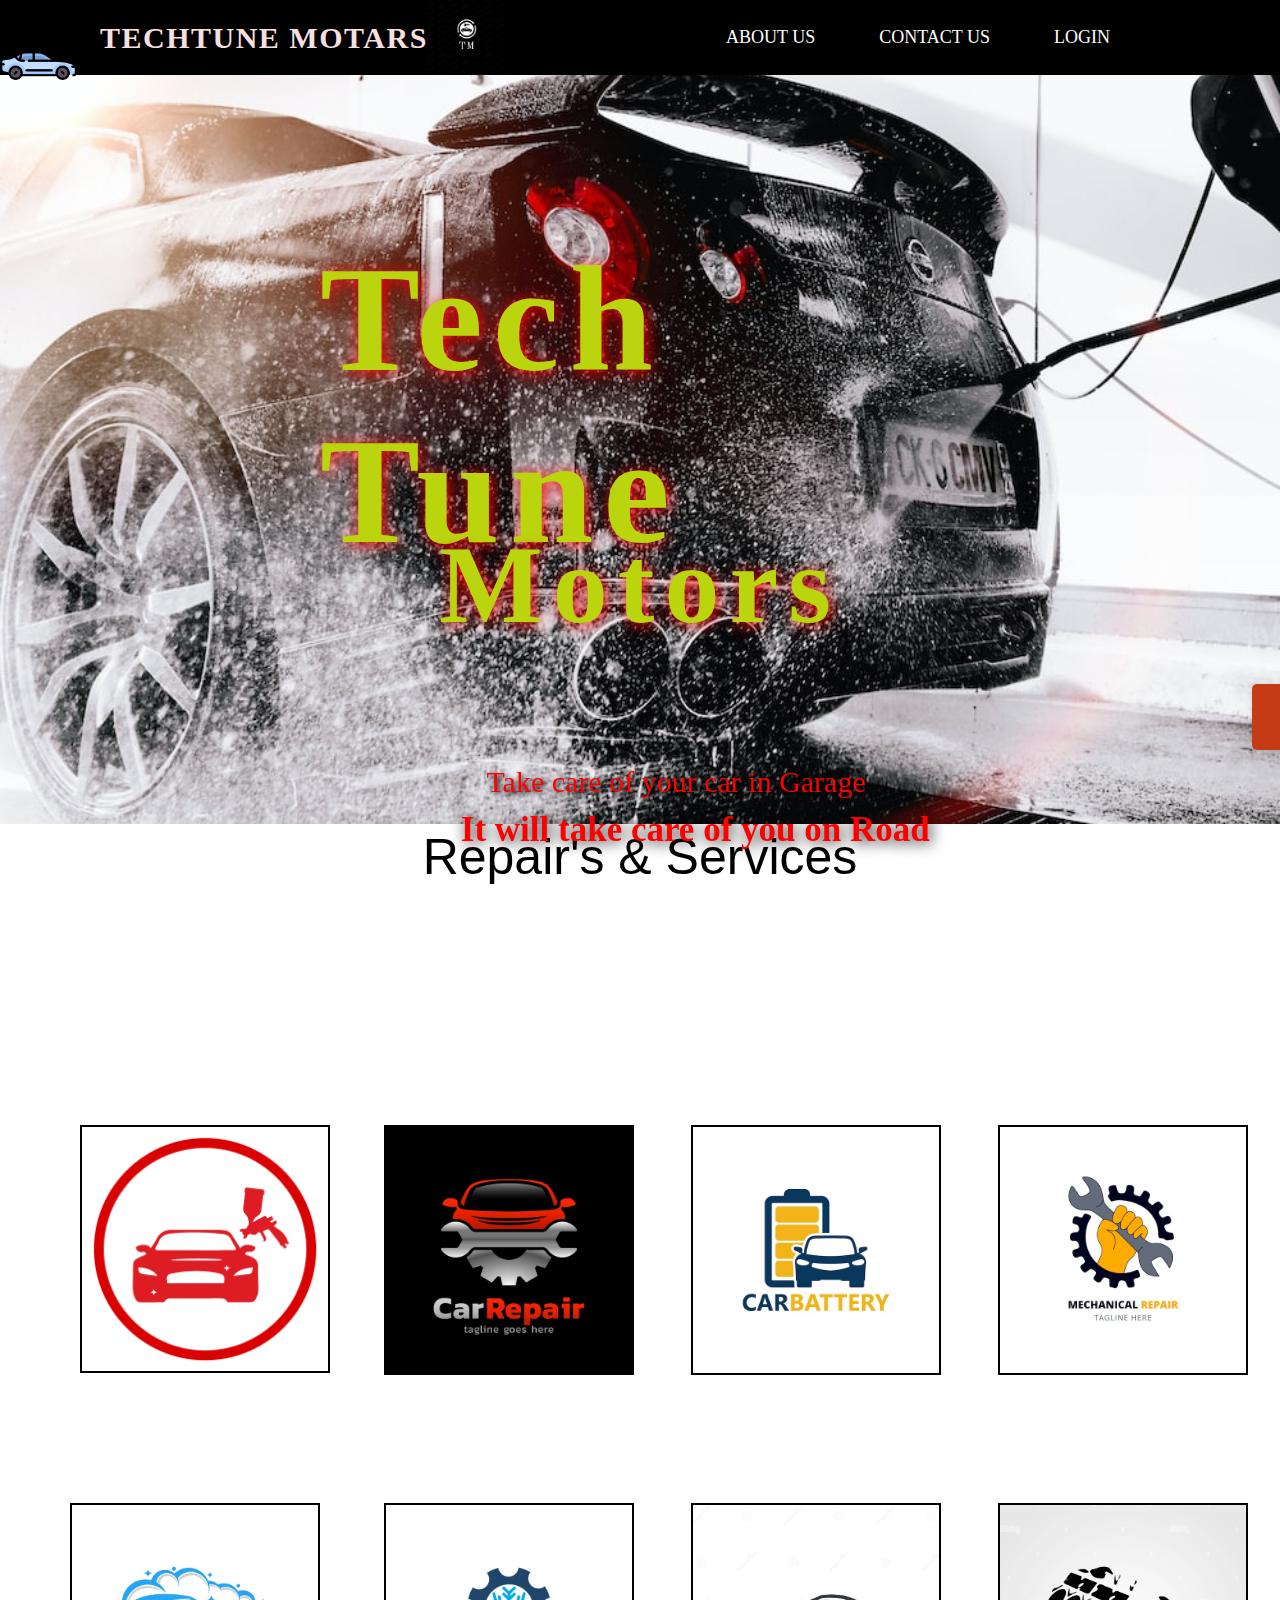
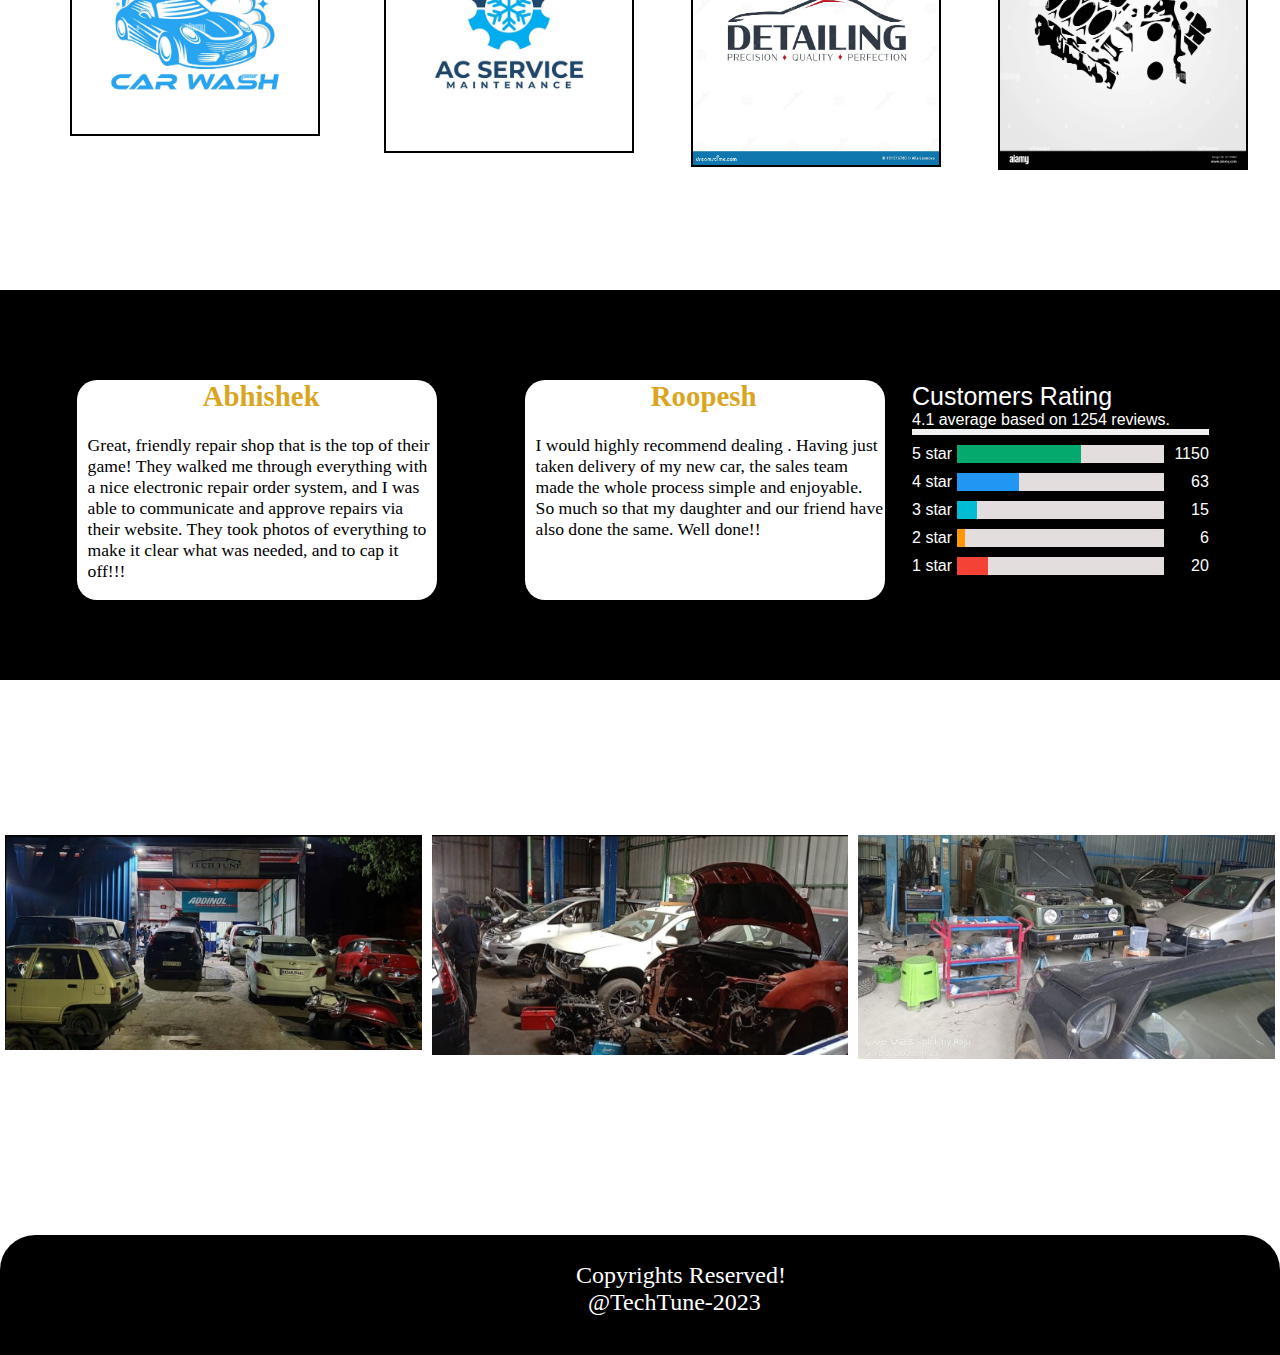
<file: index.html>
<!DOCTYPE html>
<html lang="en">
<head>
    <meta charset="UTF-8">
    <meta name="viewport" content="width=device-width, initial-scale=1.0">
    <title>Tech Tune Moters</title>
    <link rel="icon" type="logo1.png/x-icon" href="logo1.png">

    <link rel="stylesheet" href="index.css">
</head>
<body>
        <nav>

            <div class="logo">
                <a href="#" ><img src="logo1.png" height="75px" ></a>
             <span >  <p>TechTune Motars</p></span>
               
        <ul>
            <li><a href="About us.html">about us</a></li>
            <li><a href="Contact us.html">Contact us</a></li>
            <li><a href="Login.html">login</a></li>
             </ul>   
             </div>         
        </nav>
        <div class="logo2">
          <marquee behavior="scrolling" direction="right">		
            <img src="sedan.png" width=15%>
          </marquee>
        </div>
        <div class="button">
            <a href="Button.html">Book An Appointment</a>
        </div>
        
            <div class="tools">
                <img src="techcar.jpg" width="100%" height="750px">
                
                <div class="techtune">Tech Tune</div>
                <div class="motors">Motors</div>
                <div class="slogan"> Take care of your car in Garage</div>

                <div class="slogan2">It will take care of you on Road</div>
            </div> 
           
    </header>
   <div class="services">
    <p > Repair's & Services</p>
   </div>
<div class="container">
  <img src="denting.webp" alt="Avatar" class="image" >
  <div class="overlay">Denting</div>
</div>
<div class="container1">
  <img src="car repair.jpg" alt="Avatar" class="image">
  <div class="overlay" >Car Repair</div>
</div>
<div class="container2">
  <img src="battery.jpg" alt="Avatar" class="image">
  <div class="overlay" >Car Battery</div>
</div>
<div class="container3">
  <img src="mechanical repair.jpg" alt="Avatar" class="image">
  <div class="overlay" >Mechanical Repair</div>
</div>
<div class="container4">
  <img src="Car wash.jpg" alt="Avatar" class="image">
  <div class="overlay" >Car wash</div>
</div>
<div class="container5">
  <img src="Air.jpg" alt="Avatar" class="image">
  <div class="overlay" >AC Services</div>
</div>
<div class="container6">
  <img src="detailing.jpg" alt="Avatar" class="image">
  <div class="overlay" >Detailing</div>
</div>
<div class="container7">
  <img src="emgine deco.jpg" alt="Avatar" class="image">
  <div class="overlay" >Engine Deco</div>
</div>

<div class="bg">
  
</div>

<div class="review1">
  <h2>Abhishek</h2>
  <p class="r2">Great, friendly repair shop that is the top of their game! They walked me through everything with a nice electronic repair order system, and I was able to communicate and approve repairs via their website. They took photos of everything to make it clear what was needed, and to cap it off!!!</p>
</div>
<div class="review11">
  <h3>Roopesh</h3>
  <p class="r22">I would highly recommend dealing . Having just taken delivery of my new car, the sales team made the whole process simple and enjoyable. So much so that my daughter and our friend have also done the same. Well done!!</p>
</div>

<div class="body">
  <span class="heading">Customers Rating</span>
<span class="fa fa-star checked"></span>
<span class="fa fa-star checked"></span>
<span class="fa fa-star checked"></span>
<span class="fa fa-star checked"></span>
<span class="fa fa-star"></span>
<p>4.1 average based on 1254 reviews.</p>
<hr style="border:3px solid #f1f1f1">

<div class="row">
  <div class="side">
    <div>5 star</div>
  </div>
  <div class="middle">
    <div class="bar-container">
      <div class="bar-5"></div>
    </div>
  </div>
  <div class="side right">
    <div>1150</div>
  </div>
  <div class="side">
    <div>4 star</div>
  </div>
  <div class="middle">
    <div class="bar-container">
      <div class="bar-4"></div>
    </div>
  </div>
  <div class="side right">
    <div>63</div>
  </div>
  <div class="side">
    <div>3 star</div>
  </div>
  <div class="middle">
    <div class="bar-container">
      <div class="bar-3"></div>
    </div>
  </div>
  <div class="side right">
    <div>15</div>
  </div>
  <div class="side">
    <div>2 star</div>
  </div>
  <div class="middle">
    <div class="bar-container">
      <div class="bar-2"></div>
    </div>
  </div>
  <div class="side right">
    <div>6</div>
  </div>
  <div class="side">
    <div>1 star</div>
  </div>
  <div class="middle">
    <div class="bar-container">
      <div class="bar-1"></div>
    </div>
  </div>
  <div class="side right">
    <div>20</div>
  </div>
</div>
</div>

      
    <div class="pic">
      <div class="ro">
        <div class="column">
          <img src="p22.jpeg" style="width:100%">
        </div>
        <div class="column">
          <img src="pp22.jpeg"  style="width:100%">
        </div>
        <div class="column">
          <img src="p33.jpeg"  style="width:100%">
        </div>
      </div>
    </div>

    <div class="copyright"></div>
    <div class="cp1">
      <p>Copyrights Reserved! <br> &nbsp; @TechTune-2023</p>
    </div>
    
      
  </body>
</html>
</file>
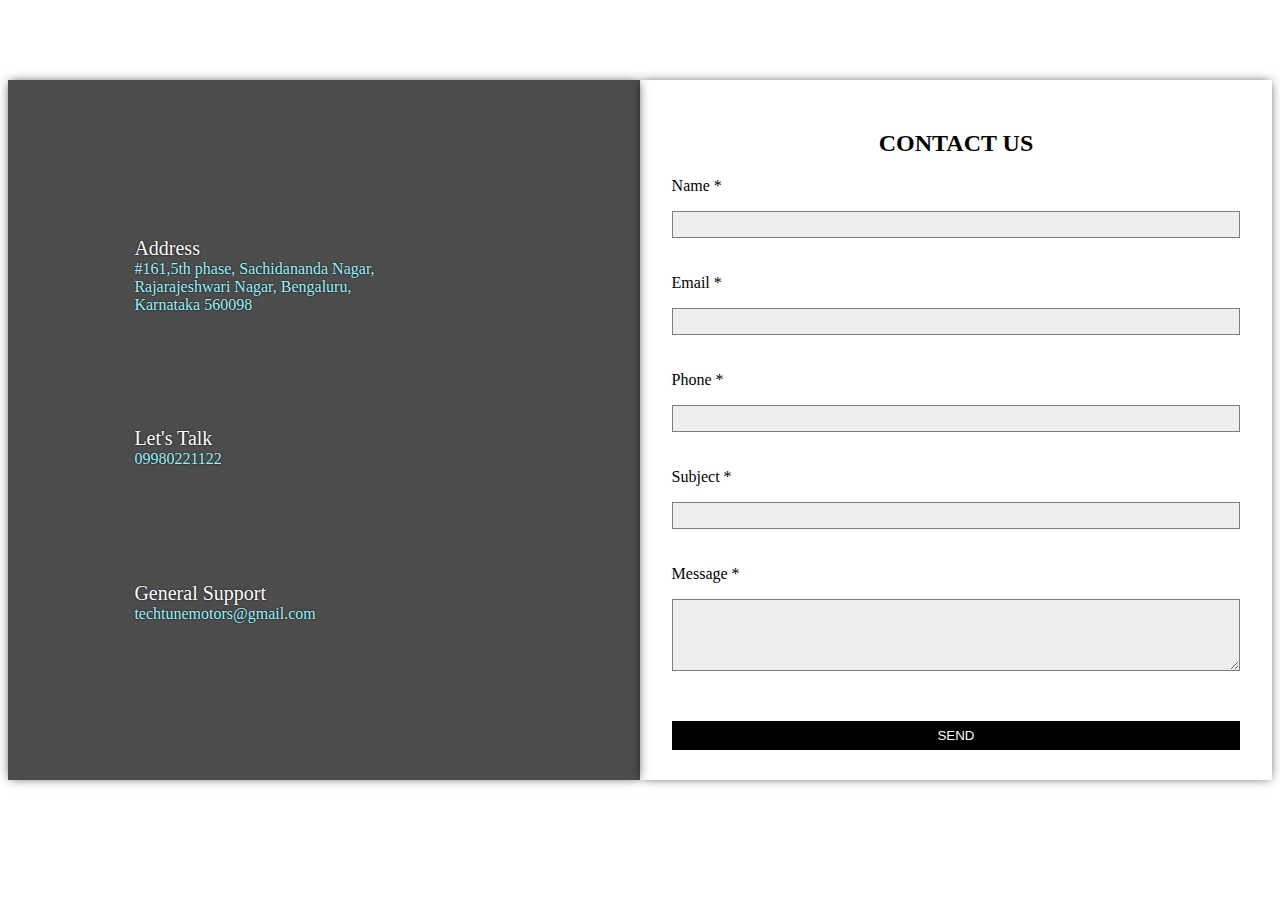
<file: Contact us.html>
<html>
    <head>
        <link rel="stylesheet" href="Contact.css">
    </head>
    <Body>
<div class="container">
    <div class="contact-parent">
       <div class="contact-child child1">
          <p>
             <i class="fas fa-map-marker-alt"></i> Address <br />
             <span> #161,5th phase, Sachidananda Nagar,
             <br />
              Rajarajeshwari Nagar, Bengaluru,<br> Karnataka 560098
             </span>
          </p>
          <p>
             <i class="fas fa-phone-alt"></i> Let's Talk <br />
             <span> 09980221122</span>
          </p>
          <p>
             <i class=" far fa-envelope"></i> General Support <br />
             <span>techtunemotors@gmail.com</span>
          </p>
       </div>
       <div class="contact-child child2">
          <div class="inside-contact">
             <h2>Contact Us</h2>
             <h3>
                <span id="confirm">
             </h3>
             <p>Name *</p>
             <input id="txt_name" type="text" Required="required">
             <p>Email *</p>
             <input id="txt_email" type="text" Required="required">
             <p>Phone *</p>
             <input id="txt_phone" type="text" Required="required">
             <p>Subject *</p>
             <input id="txt_subject" type="text" Required="required">
             <p>Message *</p>
             <textarea id="txt_message" rows="4" cols="20" Required="required" ></textarea>
            <a href="send.html"><input type="submit" id="btn_send" value="SEND">
            </a>
             </div>
            
          </div>
       </div>
    </div>
 </div>
</body>
</html>
</file>
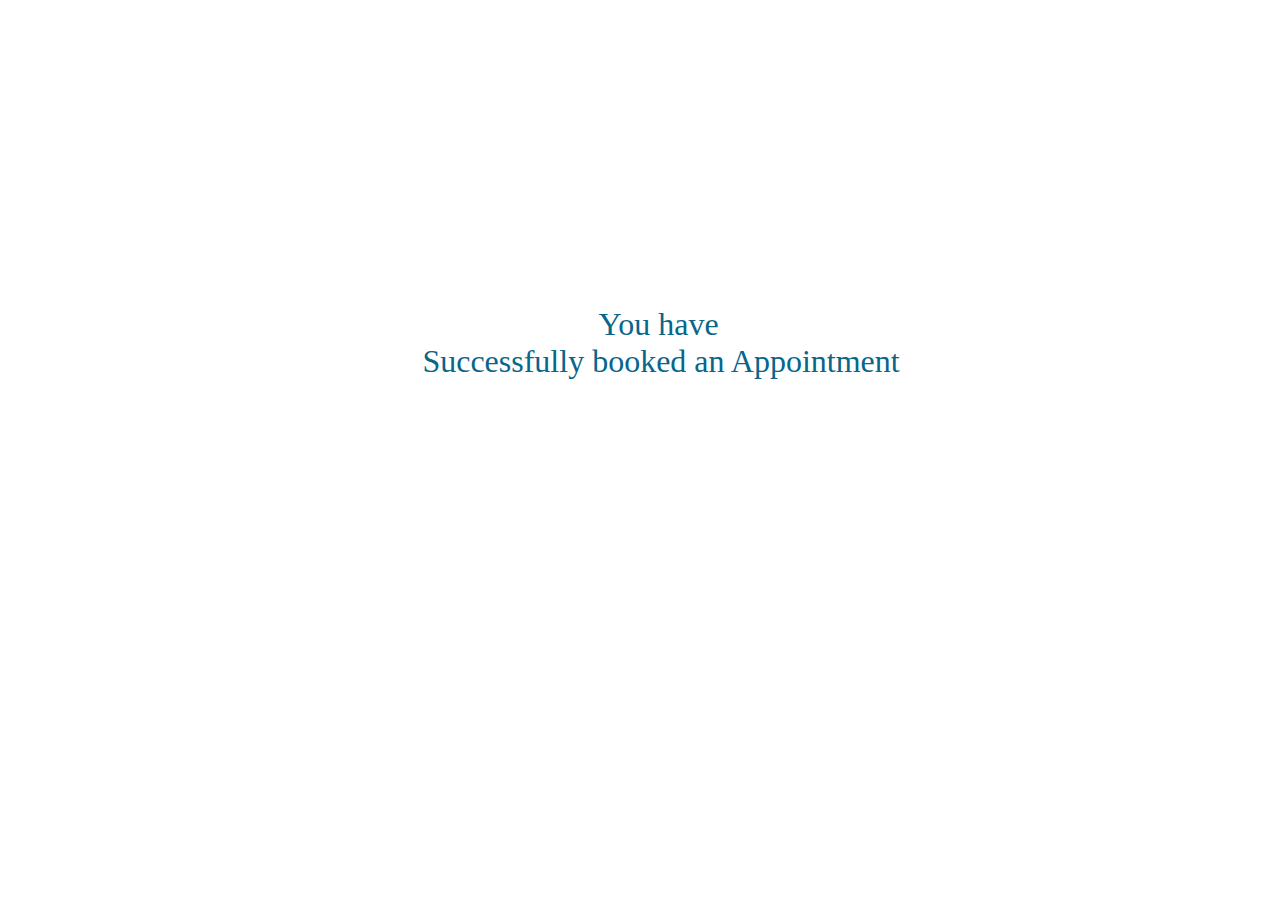
<file: regsuc.html>
<!DOCTYPE html>
<html lang="en">
<head>
    <meta charset="UTF-8">
    <meta name="viewport" content="width=device-width, initial-scale=1.0">
    <title>Document</title>
    <link rel="stylesheet" href="regsuc.css">
</head>
<body>
    <div class="suc1"> &nbsp; &nbsp; &nbsp; &nbsp; &nbsp; &nbsp;&nbsp; &nbsp; &nbsp; &nbsp; &nbsp; &nbsp;You have <br> Successfully booked an Appointment</div>
</body>
</html>
</file>
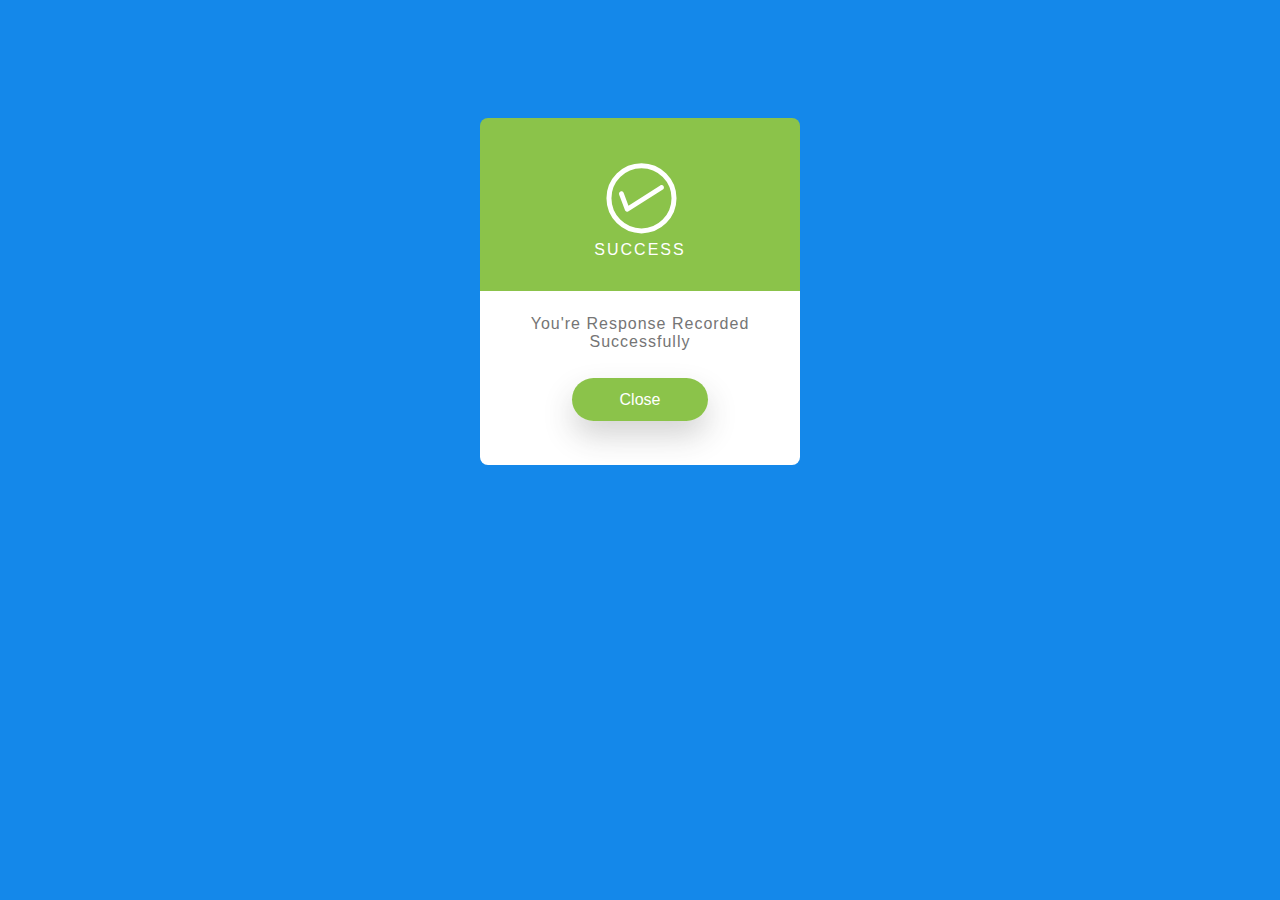
<file: send.html>
<link rel="stylesheet" href="send.css">
 <div id='card' class="animated fadeIn"> <div id='upper-side'> <?xml version="1.0" encoding="utf-8"?>  <!DOCTYPE svg PUBLIC "-//W3C//DTD SVG 1.1//EN" "http://www.w3.org/Graphics/SVG/1.1/DTD/svg11.dtd"> <svg version="1.1" id="checkmark" xmlns="http://www.w3.org/2000/svg" xmlns:xlink="http://www.w3.org/1999/xlink" x="0px" y="0px" xml:space="preserve"> <path d="M131.583,92.152l-0.026-0.041c-0.713-1.118-2.197-1.447-3.316-0.734l-31.782,20.257l-4.74-12.65 c-0.483-1.29-1.882-1.958-3.124-1.493l-0.045,0.017c-1.242,0.465-1.857,1.888-1.374,3.178l5.763,15.382 c0.131,0.351,0.334,0.65,0.579,0.898c0.028,0.029,0.06,0.052,0.089,0.08c0.08,0.073,0.159,0.147,0.246,0.209 c0.071,0.051,0.147,0.091,0.222,0.133c0.058,0.033,0.115,0.069,0.175,0.097c0.081,0.037,0.165,0.063,0.249,0.091 c0.065,0.022,0.128,0.047,0.195,0.063c0.079,0.019,0.159,0.026,0.239,0.037c0.074,0.01,0.147,0.024,0.221,0.027 c0.097,0.004,0.194-0.006,0.292-0.014c0.055-0.005,0.109-0.003,0.163-0.012c0.323-0.048,0.641-0.16,0.933-0.346l34.305-21.865 C131.967,94.755,132.296,93.271,131.583,92.152z" /> <circle fill="none" stroke="#ffffff" stroke-width="5" stroke-miterlimit="10" cx="109.486" cy="104.353" r="32.53" /> </svg> <h3 id='status'> Success </h3> </div> <div id='lower-side'> <p id='message'> You're Response Recorded Successfully </p> <a href="#" id="contBtn">Close</a> </div> </div>
</file>
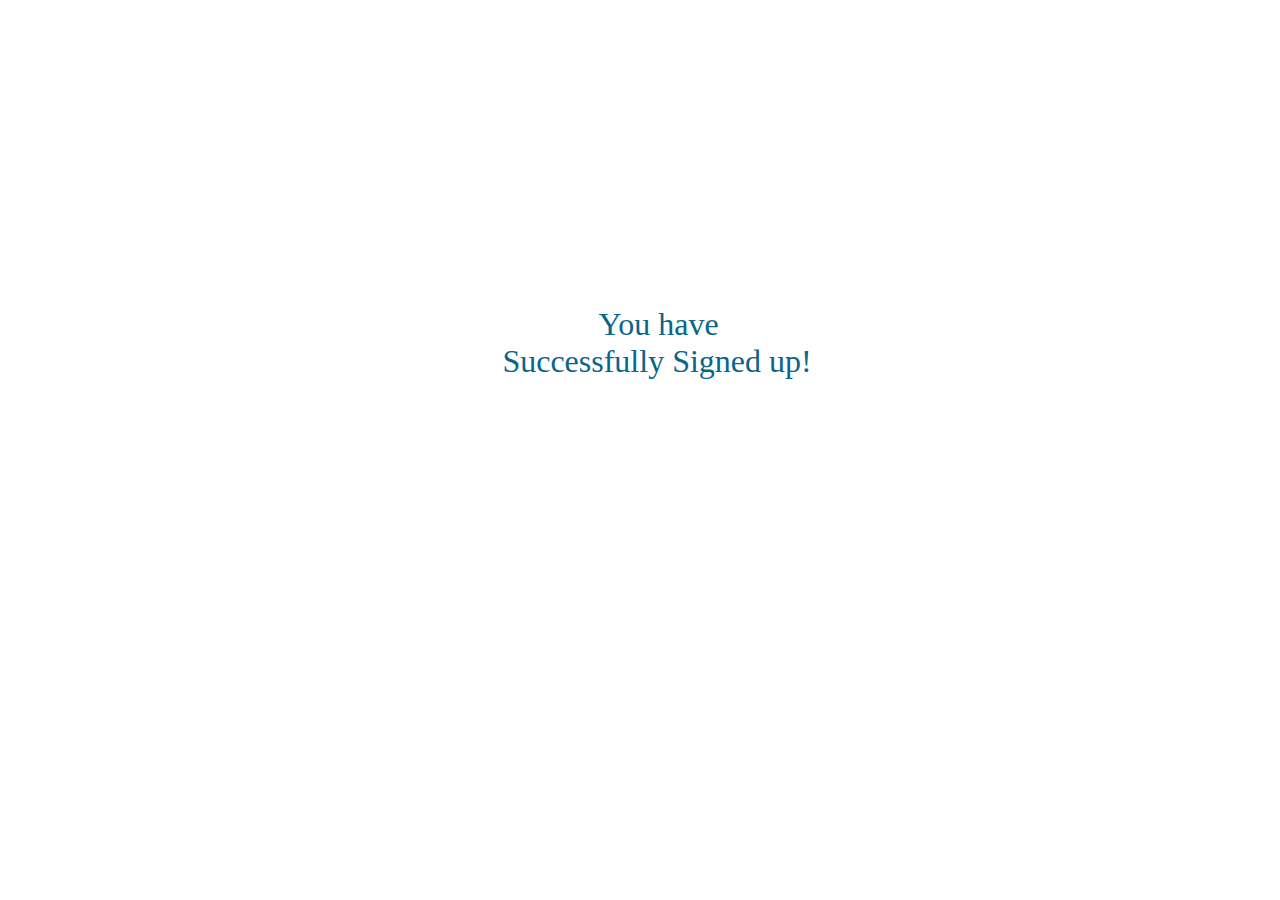
<file: sign.html>
<!DOCTYPE html>
<html lang="en">
<head>
    <meta charset="UTF-8">
    <meta name="viewport" content="width=device-width, initial-scale=1.0">
    <title>Document</title>
    <link rel="stylesheet" href="sign.css">
</head>
<body>
    <div class="suc1"> &nbsp; &nbsp; &nbsp; &nbsp; &nbsp; &nbsp;&nbsp; &nbsp; &nbsp; &nbsp; &nbsp; &nbsp;You have <br>&nbsp; &nbsp; &nbsp;&nbsp;  &nbsp;&nbsp; Successfully Signed up!</div>
</body>
</html>
</file>
<file: index.css>
*{
    margin: 0px;
    padding:0px;
    box-sizing: border-box;
}
nav{
    width: 100%;
    height: 75px;
    line-height: 75px;
    padding: 0px 100px;
    position: fixed;
    color: rgb(105, 106, 108);
    background-color: black;
    

}
.logo p{
    font-size: 30px;
    font-weight: bold;
    float: left;
    color: rgb(246, 223, 223);
    text-transform: uppercase;
    letter-spacing: 1.5px;
    cursor: pointer;
}

nav ul{
     float: right;    
}
nav li{
    display: inline-block;
    list-style: none;
}

nav li a{
    font-size: 18px;
    text-transform: uppercase;
    padding: 0px 30px;
    color: white;
    text-decoration:none;
}
nav li a:hover{
    color: orange;
    transition: all 0.4s ease 0s;
}
.content-items img{
    width: 100%;
    height: 100vh;
    background-size : cover;
    background-position:center;
}
.techtune{
  position: absolute;
  top: 45%;
  letter-spacing: 10px;
  left: 50%;
  transform: translate(-50%, -50%);
  font-size: 150px;
  font-weight: bold;
  font-family:fantasy;
  color: rgb(186, 213, 13);
  text-shadow: 2px 2px 15px red;
}
.motors{
  position: absolute;
  top: 65%;
  left: 50%;
  transform: translate(-50%, -50%);
  letter-spacing: 10px;
  font-size: 110px;
  font-weight: bold;
  font-family:fantasy;
  color: rgb(186, 213, 13);
  text-shadow: 2px 2px 15px red;
}
.slogan{
  position:absolute;
  top:85% ;
  left:38%;
  color: red;
  font-family:fantasy;
  font-size:30px ;
  
  text-shadow: 2px 2px 5px black;
}
.slogan2{
  position:absolute;
  top:90% ;
  left:36%;
  color: red;
  font-family:fantasy;
  font-size:35px ;
  font-weight: bold;
  text-shadow: 2px 2px 15px rgb(1, 1, 1);

}
.logo2{
  position: fixed;
  top:03% ;
  left:0%;
}
.button{
    position: relative;
top: 680px;
left:1250px;
display:inline;
font-family: monospace;
font-size: 20px;
font-weight: bold;
background: #0b92da;
width: 160px;
padding: 20px;
text-align: center;
text-decoration: none;
text-transform: uppercase;
color: #fff;
border-radius: 5px;
cursor: pointer;
box-shadow: 0 0 10px rgba(0, 0, 0, 0.1);
-webkit-transition-duration: 0.3s;
transition-duration: 0.3s;
-webkit-transition-property: box-shadow, transform;
transition-property: box-shadow, transform;  
}
    
    .button:hover, .button:focus, .button:active{
        box-shadow: 0 0 20px rgba(0, 0, 0, 0.5);
        -webkit-transform: scale(1.1);
        transform: scale(1.1);
    }
    .logo{
        padding-right: 40px;
    }
    .p1{
        font-size: 30px;
        font-weight: bold;
        float: left;
        color: rgb(246, 223, 223);
        text-transform: uppercase;
        letter-spacing: 1.5px;
        cursor: pointer;
    }
    .layout {
        background-color: antiquewhite;
        width: 1200px;
        height: 768px;
      
        display: grid;
        grid-template-rows: repeat(3, 1fr);
        grid-template-columns: repeat(3, 1fr);
        gap: 8px;
      }
   

.container{
  position: absolute;
  width: 250px;
  height: 120px;
  left: 80px;
  top: 125%;
}

.image {
  display: inline-block;
  width: 100%;
  height: auto;
}

.overlay {
  position: absolute; 
  top: 157%;
  bottom: 0; 
  background: rgb(0, 0, 0);
  background: rgba(0, 0, 0, 0.5); /* Black see-through */
  color: #f1f1f1; 
  width: 100%;
  transition: .5s ease;
  opacity:0;
  color: white;
  font-size: 20px;
  padding: 20px;
  text-align: center;
}

.container:hover .overlay {
  opacity: 1;
}
.container1{
  position: absolute;
  width: 250px;
  height: 120px;
  left: 30%;
  top: 125%;
}

.image {
  display: inline-block;
  width: 100%;
  height: auto;
}

.overlay {
  position: absolute; 
  top: 157%;
  bottom: 0; 
  background: rgb(0, 0, 0);
  background: rgba(0, 0, 0, 0.5); /* Black see-through */
  color: #f1f1f1; 
  width: 100%;
  transition: .5s ease;
  opacity:0;
  color: white;
  font-size: 20px;
  padding: 20px;
  text-align: center;
}

.container1:hover .overlay {
  opacity: 1;
}

.container2{
  position: absolute;
  width: 250px;
  height: 120px;
  left: 54%;
  top: 125%;
}

.image {
  display: inline-block;
  width: 100%;
  height: auto;
}

.overlay {
  position: absolute; 
  top: 157%;
  bottom: 0; 
  background: rgb(0, 0, 0);
  background: rgba(0, 0, 0, 0.5); /* Black see-through */
  color: #f1f1f1; 
  width: 100%;
  transition: .5s ease;
  opacity:0;
  color: white;
  font-size: 20px;
  padding: 20px;
  text-align: center;
}

.container2:hover .overlay {
  opacity: 1;
}
.container3{
  position: absolute;
  width: 250px;
  height: 120px;
  left: 78%;
  top: 125%;
}

.image {
  display: inline-block;
  width: 100%;
  height: auto;
}

.overlay {
  position: absolute; 
  top: 157%;
  bottom: 0; 
  background: rgb(0, 0, 0);
  background: rgba(0, 0, 0, 0.5); /* Black see-through */
  color: #f1f1f1; 
  width: 100%;
  transition: .5s ease;
  opacity:0;
  color: white;
  font-size: 20px;
  padding: 20px;
  text-align: center;
}

.container3:hover .overlay {
  opacity: 1;
}

.services{
    font-size: 50px ;
    font-family:monospace; 
    text-align: center;
    
}
.container4{
  position: absolute;
  width: 250px;
  height: 120px;
  left: 5.5%;
  top: 167%;
}

.image {
  display: inline-block;
  width: 100%;
  height: auto;
}

.overlay {
  position: absolute; 
  top: 157%;
  bottom: 0; 
  background: rgb(0, 0, 0);
  background: rgba(0, 0, 0, 0.5); /* Black see-through */
  color: #f1f1f1; 
  width: 100%;
  transition: .5s ease;
  opacity:0;
  color: white;
  font-size: 20px;
  padding: 20px;
  text-align: center;
}

.container4:hover .overlay {
  opacity: 1;
}

.container5{
  position: absolute;
  width: 250px;
  height: 120px;
  left: 30%;
  top: 167%;
}

.image {
  display: inline-block;
  width: 100%;
  height: auto;
}

.overlay {
  position: absolute; 
  top: 157%;
  bottom: 0; 
  background: rgb(0, 0, 0);
  background: rgba(0, 0, 0, 0.5); /* Black see-through */
  color: #f1f1f1; 
  width: 100%;
  transition: .5s ease;
  opacity:0;
  color: white;
  font-size: 20px;
  padding: 20px;
  text-align: center;
}

.container5:hover .overlay {
  opacity: 1;
}
.rectangle{
  top: 105px;
  
  width:200px;
  height:100px;
  background:blue;
}
.container6{
  position: absolute;
  width: 250px;
  height: 70px;
  left: 54%;
  top: 167%;
}

.image {
  display: inline-block;
  width: 100%;
  height: auto;
}

.overlay {
  position: absolute; 
  top: 157%;
  bottom: 0; 
  background: rgb(0, 0, 0);
  background: rgba(0, 0, 0, 0.5); /* Black see-through */
  color: #f1f1f1; 
  width: 100%;
  transition: .5s ease;
  opacity:0;
  color: white;
  font-size: 20px;
  padding: 20px;
  text-align: center;
}

.container6:hover .overlay {
  opacity: 1;
}
.container7{
  position: absolute;
  width: 250px;
  height: 120px;
  left: 78%;
  top: 167%;
}

.image {
  display: inline-block;
  width: 100%;
  height: auto;
}

.overlay {
  position: absolute; 
  top: 157%;
  bottom: 0; 
  background: rgb(0, 0, 0);
  background: rgba(0, 0, 0, 0.5); /* Black see-through */
  color: #f1f1f1; 
  width: 100%;
  transition: .5s ease;
  opacity:0;
  color: white;
  font-size: 20px;
  padding: 20px;
  text-align: center;
}

.container7:hover .overlay {
  opacity: 1;
}
.container8{
  position: relative;
  width: 50%;
  max-width: 150px;
  left: 240px;
  bottom:1010px;
}

.image {
  display: inline-block;
  width: 100%;
  height: auto;
  border: 2px solid black;
}

.overlay {
  position: absolute; 
  bottom: 0; 
  background: rgb(0, 0, 0);
  background: rgba(0, 0, 0, 0.5); /* Black see-through */
  color: #f1f1f1; 
  width: 100%;
  transition: .5s ease;
  opacity:0;
  color: white;
  font-size: 20px;
  padding: 20px;
  text-align: center;
}

.container8:hover .overlay {
  opacity: 1;
}
.services{
    font-size: 50px;
    font-family: "roboto", sans-serif;
    text-align: center;
    
}
.rectangle{
  top: 105px;
  
  width:200px;
  height:100px;
  background:blue;
}
.rate
{
  position: absolute;
  border-radius: 8px;
  top: 70%;
  left: 130px;
}
.box{
  font-size: 55px;
  top: 200%;
  position: relative;
  bottom:0px;
  background-color: #000000;
  background-size: 100% 100%;
  border-top-right-radius: 60px;
  border-top-left-radius: 60px;

}
.others{
    font-family: 'Courier New', Courier, monospace;
    font-size: 20px; 
    color: rgb(6, 16, 68);
    position: relative;
    left: 1140px;
     bottom: 1350px;

}
.others,p4{
    font-family: 'Segoe UI', Tahoma, Geneva, Verdana, sans-serif;
    font-size: 20px;
}
.rate,h1{
    text-align: right;
}
.button{
    background-color: #c43b16;
    border: none;
    color: rgba(255, 255, 255, 0.9);
    padding: 15px 32px;
    text-align: center;
    text-decoration: none;
    display: inline-block;
    font-size: 16px;
    margin: 4px 2px;
    cursor: pointer;
}
.review{
    position: relative;
    bottom: 1720px;
    font-size: 20px;
    font-family: 'Trebuchet MS', 'Lucida Sans Unicode', 'Lucida Grande', 'Lucida Sans', Arial, sans-serif;
}

.body{
  position:absolute;
  top:218%;
    font-family: Arial;
    margin: 0 auto; /* Center website */
    max-width: 800px; /* Max width */
    padding: 20px;
    color: rgb(255, 254, 254);
    right: 4%;
  }
  
  .heading {
    font-size: 25px;
    margin-right: 25px;
  }
  
  .fa {
    font-size: 25px;
  }
  
  .checked {
    color: orange;
  }
  
  /* Three column layout */
  .side {
    float: left;
    width: 15%;
    margin-top:10px;
  }
  
  .middle {
    margin-top:10px;
    float: left;
    width: 70%;
  }
  
  /* Place text to the right */
  .right {
    text-align: right;
  }
  
  /* Clear floats after the columns */
  .row:after {
    content: "";
    display: table;
    clear: both;
  }
  
  /* The bar container */
  .bar-container {
    width: 100%;
    background-color: hsl(0, 10%, 88%);
    text-align: center;
    color: rgb(17, 6, 6);
  }
  
  /* Individual bars */
  .bar-5 {width: 60%; height: 18px; background-color: #04AA6D;}
  .bar-4 {width: 30%; height: 18px; background-color: #2196F3;}
  .bar-3 {width: 10%; height: 18px; background-color: #00bcd4;}
  .bar-2 {width: 4%; height: 18px; background-color: #ff9800;}
  .bar-1 {width: 15%; height: 18px; background-color: #f44336;}
 
  @media (max-width: 800px) {
    .side, .middle {
      width: 100%;
    }
    .right {
      display: none;
    }
  }
.pic{
  position: absolute;
  top: 270%;
  bottom: 1300px;
}
.column {
  float: left;
  width: 33.33%;
  padding: 5px;
  
}
.r::after {
  content: "";
  clear: both;
  display: table;
}

.bg{
  position: absolute;
  top: 210%;
  background-color: #000000;
  height: 390px;
  width: 100%;
}

.review1{
  position: absolute;
  background-color: white;
  height: 220px;
  width: 360px;
  top: 220%;
  left: 6%;
  border-radius: 20px;
}
h2{
  position: absolute;
  color: goldenrod;
  left: 35%;
  font-weight: bolder;
  font-size: 1.8em;

  text-align: center;
}
.r2{
  position: absolute;
  top:25% ;
  left: 3%;
  font-size: 1.1em;
}
.review11{
  position: absolute;
  background-color: white;
  height: 220px;
  width: 360px;
  top: 220%;
  left: 41%;
  border-radius: 20px;
}
h3{
  position: absolute;
  color: goldenrod;
  left: 35%;
  font-weight: bolder;
  font-size: 1.8em;

  text-align: center;
}
.r22{
  position: absolute;
  top:25% ;
  left: 3%;
  font-size: 1.1em;
}

.copyright{
  position: absolute;
  width: 100%;
  height: 120px;
  background-color: #000000;
  top: 315%;
  border-radius: 35px 35px 0 0;
}

.cp1 p{
  position: absolute;
  top: 318%;
  color: white;
  font-size: 1.5em;
  left: 45%;
}
</file>
<file: Contact.css>
.contact-parent{
    background: #fff;
    display:flex;
    margin:80px 0;
}
.contact-child{
    display:flex;
    flex:1;
    box-shadow:0px 0px 10px -2px rgba(0,0,0,0.75);
}
.child1{
    background:linear-gradient(rgba(0,0,0,0.7), rgba(0,0,0,0.7)), url("https://cdn.pixabay.com/photo/2019/06/28/00/17/architecture-4303279_1280.jpg");
    background-size:cover;
    display:flex;
    flex-direction:column;
    justify-content:space-around;
    color:#fff;
    padding:100px 0;
}
.child1 p{
    padding-left:20%;
    font-size:20px;
    text-shadow:0px 0px 2px #000;
}
 
.child1 p span{
    font-size:16px;
    color:#9df2fd;
}
.child2{
    flex-direction:column;
    justify-content:space-around;
    align-items:center;
}
.inside-contact{
    width:90%;
    margin:0 auto;
}
 
.inside-contact h2{
    text-transform:uppercase;
    text-align:center;
    margin-top:50px;
}
 
.inside-contact h3{
    text-align:center;
    font-size:16px;
    color:#0085e2;
}
.inside-contact input, .inside-contact textarea{
    width:100%;
    background-color:#eee;
    border:1px solid rgba(0,0,0,0.48);
    padding:5px 10px;
    margin-bottom:20px;
}
.inside-contact input[type=submit]{
    background-color:#000;
    color:#fff;
    transition:0.2s;
    border:2px solid #000;
    margin:30px 0;
}
.inside-contact input[type=submit]:hover{
    background-color:#fff;
    color:#000;
    transition:0.2s;
}
@media screen and (max-width:991px){
    .contact-parent{
        display:block;
        width:100%;
    }
 
    .child1{
        display:none;
    }
 
    .child2{
        background-image:linear-gradient(rgba(255,255,255,0.7),rgba(255,255,255,0.7)), url("https://cdn.pixabay.com/photo/2019/06/28/00/17/architecture-4303279_1280.jpg");
        background-size:cover;
    }
 
    .inside-contact input, .inside-contact textarea{
        background-color:#fff;
    }
    .message{
        background-color: #0085e2;
    
    
    
    }
    .rvi{
        font-size: 23px;
    }
}
</file>
<file: regsuc.css>
.suc1{
    position: absolute;
    top: 34%;
    left: 33%;
    font-size: 2em;
    color: rgb(8, 102, 139);
}
</file>
<file: send.css>
body { background: #1488EA; } #card { position: relative; top: 110px; width: 320px; display: block; margin: auto; text-align: center; font-family: 'Source Sans Pro', sans-serif; }

 #upper-side {  
  padding: 2em;  
  background-color: #8BC34A;  
  display: block;  
  color: #fff;  
  border-top-right-radius: 8px;  
  border-top-left-radius: 8px;  
 }  
 #checkmark {  
  font-weight: lighter;  
  fill: #fff;  
  margin: -3.5em auto auto 20px;  
 }  
 #status {  
  font-weight: lighter;  
  text-transform: uppercase;  
  letter-spacing: 2px;  
  font-size: 1em;  
  margin-top: -.2em;  
  margin-bottom: 0;  
 }  
 #lower-side {  
  padding: 2em 2em 5em 2em;  
  background: #fff;  
  display: block;  
  border-bottom-right-radius: 8px;  
  border-bottom-left-radius: 8px;  
 }  

#message { margin-top: -.5em; color: #757575; letter-spacing: 1px; } #contBtn { position: relative; top: 1.5em; text-decoration: none; background: #8bc34a; color: #fff; margin: auto; padding: .8em 3em; -webkit-box-shadow: 0px 15px 30px rgba(50, 50, 50, 0.21); -moz-box-shadow: 0px 15px 30px rgba(50, 50, 50, 0.21); box-shadow: 0px 15px 30px rgba(50, 50, 50, 0.21); border-radius: 25px; -webkit-transition: all .4s ease; -moz-transition: all .4s ease; -o-transition: all .4s ease; transition: all .4s ease; } #contBtn:hover { -webkit-box-shadow: 0px 15px 30px rgba(60, 60, 60, 0.40); -moz-box-shadow: 0px 15px 30px rgba(60, 60, 60, 0.40); box-shadow: 0px 15px 30px rgba(60, 60, 60, 0.40); -webkit-transition: all .4s ease; -moz-transition: all .4s ease; -o-transition: all .4s ease; transition: all .4s ease; }
</file>
<file: sign.css>
.suc1{
    position: absolute;
    top: 34%;
    left: 33%;
    font-size: 2em;
    color: rgb(8, 102, 139);
}
</file>
